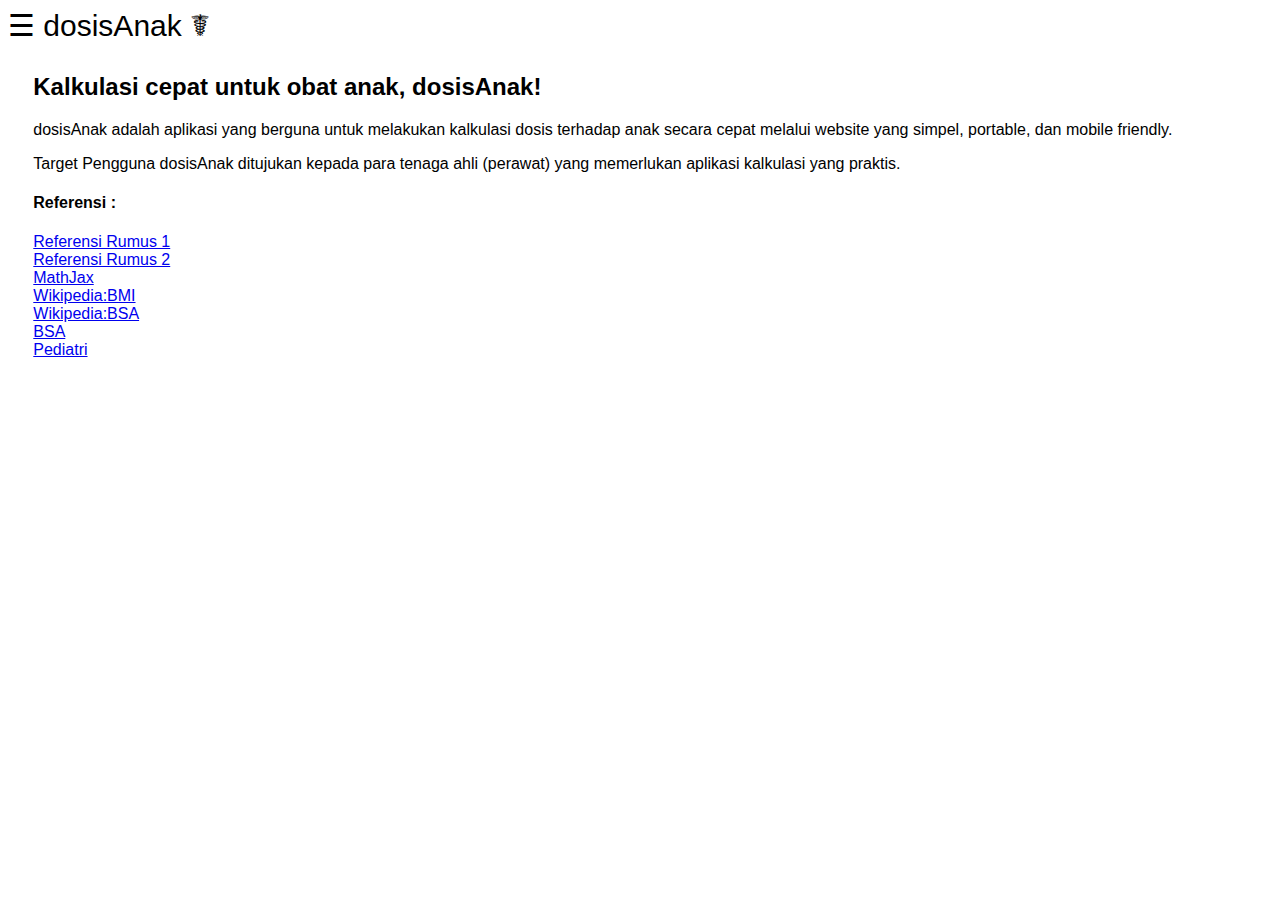
<file: index.html>
<!DOCTYPE html>
<html lang="en">
<meta charset="UTF-8">
<title>dosisAnak</title>
<meta name="viewport" content="width=device-width,initial-scale=1">
<link rel="stylesheet" href="style.css">
<style>
</style>
<script src="script.js"></script>
<body>


<!-- Side navigation -->


<div id="mySidenav" class="sidenav">
  <a href="javascript:void(0)" class="closebtn" onclick="closeNav()">&times;</a>
  <a href="index.html">Home</a>
  <a href="pediatri.html">Dosis Pediatri</a>
  <a href="dosisObat.html">Dosis Obat</a>
  <a href="BMIdanBSA.html">BMI dan BSA</a>
</div>


<span style="font-size:30px;cursor:pointer" onclick="openNav()">&#9776; dosisAnak &#9764;<i class="fas fa-camera"></i></span>


<!-- Side navigation-->

<div class="main center">

	<h2>Kalkulasi cepat untuk obat anak, dosisAnak!</h2>
	<p>dosisAnak adalah aplikasi yang berguna untuk melakukan kalkulasi dosis terhadap anak secara cepat melalui website yang simpel, portable, dan mobile friendly.</p>
	<p>Target Pengguna dosisAnak ditujukan kepada para tenaga ahli (perawat) yang memerlukan aplikasi kalkulasi yang praktis.</p>

	<h4>Referensi : </h4>
	<a href="https://www.slideshare.net/AmaliaSenja1/perhitungan-obat-pada-anak">Referensi Rumus 1</a> <br>
	<a href="https://www.perawatbaik.com/2020/03/menghitung-dosis-obat-menggunakan-rumus.html">Referensi Rumus 2</a> <br>
	<a href="https://www.mathjax.org/">MathJax</a> <br>
	<a href="https://id.wikipedia.org/wiki/Indeks_massa_tubuh">Wikipedia:BMI</a> <br>
	<a href="https://en.wikipedia.org/wiki/Body_surface_area">Wikipedia:BSA</a> <br>
	<a href="https://kalbemed.com/medcal/bodySurfaceArea">BSA</a> <br>
	<a href="https://id.wikipedia.org/wiki/Pediatri">Pediatri</a> <br>
</div>

</body>
</html> 


<!--

https://www.merdeka.com/jabar/begini-cara-menghitung-dosis-obat-mulai-dari-obat-tablet-hingga-serbuk-kln.html

dosis obat
https://www.perawatbaik.com/2020/03/menghitung-dosis-obat-menggunakan-rumus.html
</file>
<file: style.css>
body {
  font-family: "Lato", sans-serif;
}

.sidenav {
  height: 100%;
  width: 0;
  position: fixed;
  z-index: 1;
  top: 0;
  left: 0;
  background-color: #111;
  overflow-x: hidden;
  transition: 0.5s;
  padding-top: 60px;
}

.sidenav a {
  padding: 8px 8px 8px 32px;
  text-decoration: none;
  font-size: 25px;
  color: #818181;
  display: block;
  transition: 0.3s;
}

.sidenav a:hover {
  color: #f1f1f1;
}

.sidenav .closebtn {
  position: absolute;
  top: 0;
  right: 25px;
  font-size: 36px;
  margin-left: 50px;
}

.formulir {
  width: 50%;
  clear: both;
}

.formulir input {
  width: 100%;
  clear: both;
}

@media screen and (max-height: 450px) {
  .sidenav {padding-top: 15px;}
  .sidenav a {font-size: 18px;}
}


.center {
  margin: auto;
  width: 96%;
  /*border: 3px solid green;*/
  padding: 10px;
}


@media only screen and (max-width: 400) { 
.center {
  width: 100%;



}
</file>
